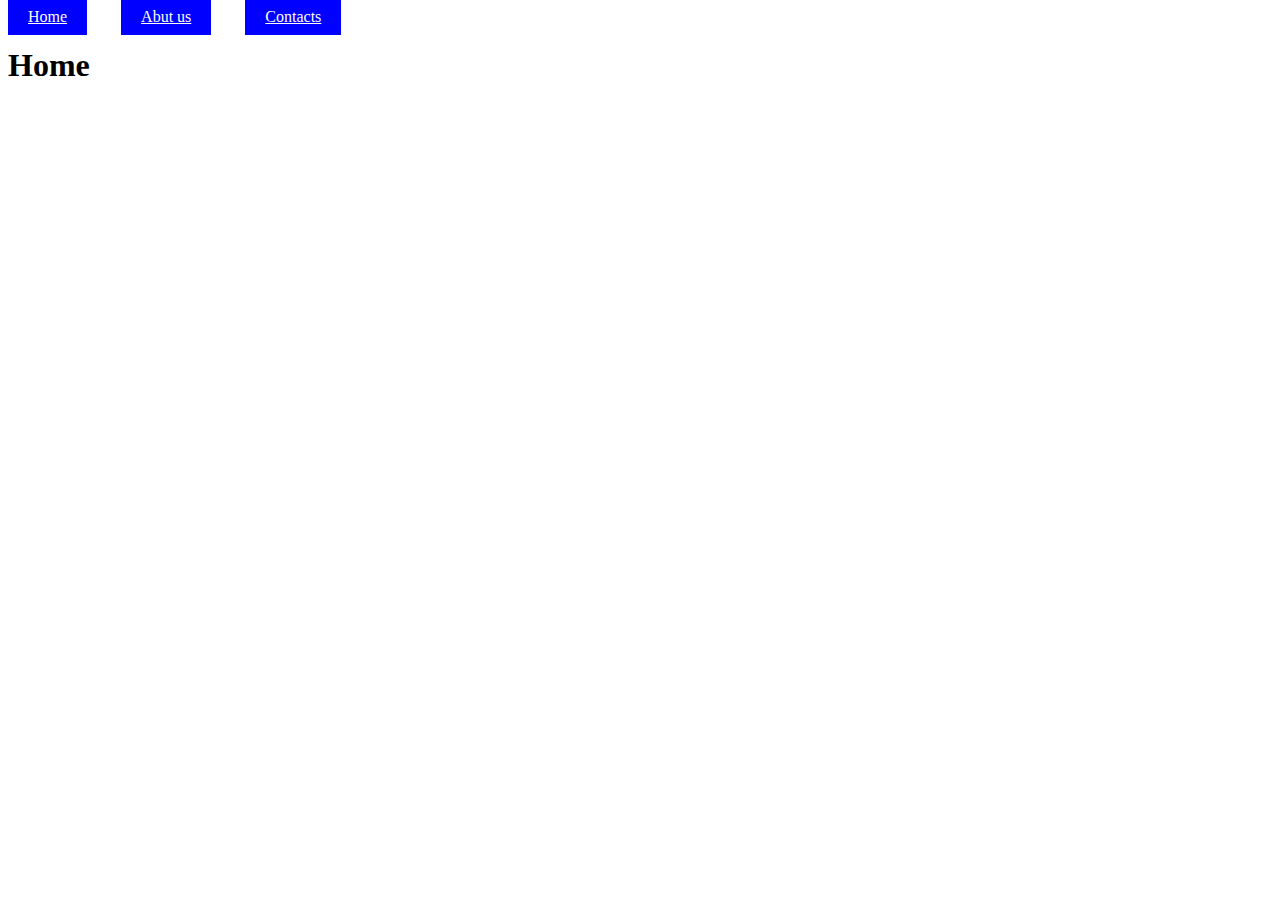
<file: index.html>
<html>
    <head>
      <title>Website - Home</title>

      <link rel="stylesheet" href="style/style.css">

    </head>

    <body>
        <nav>
            <a href="index.html">Home</a>
            <a href="about.html">Abut us</a>
            <a href="contacts.html">Contacts</a>
        </nav>

        <h1>Home</h1>
    </body>
</html>
</file>
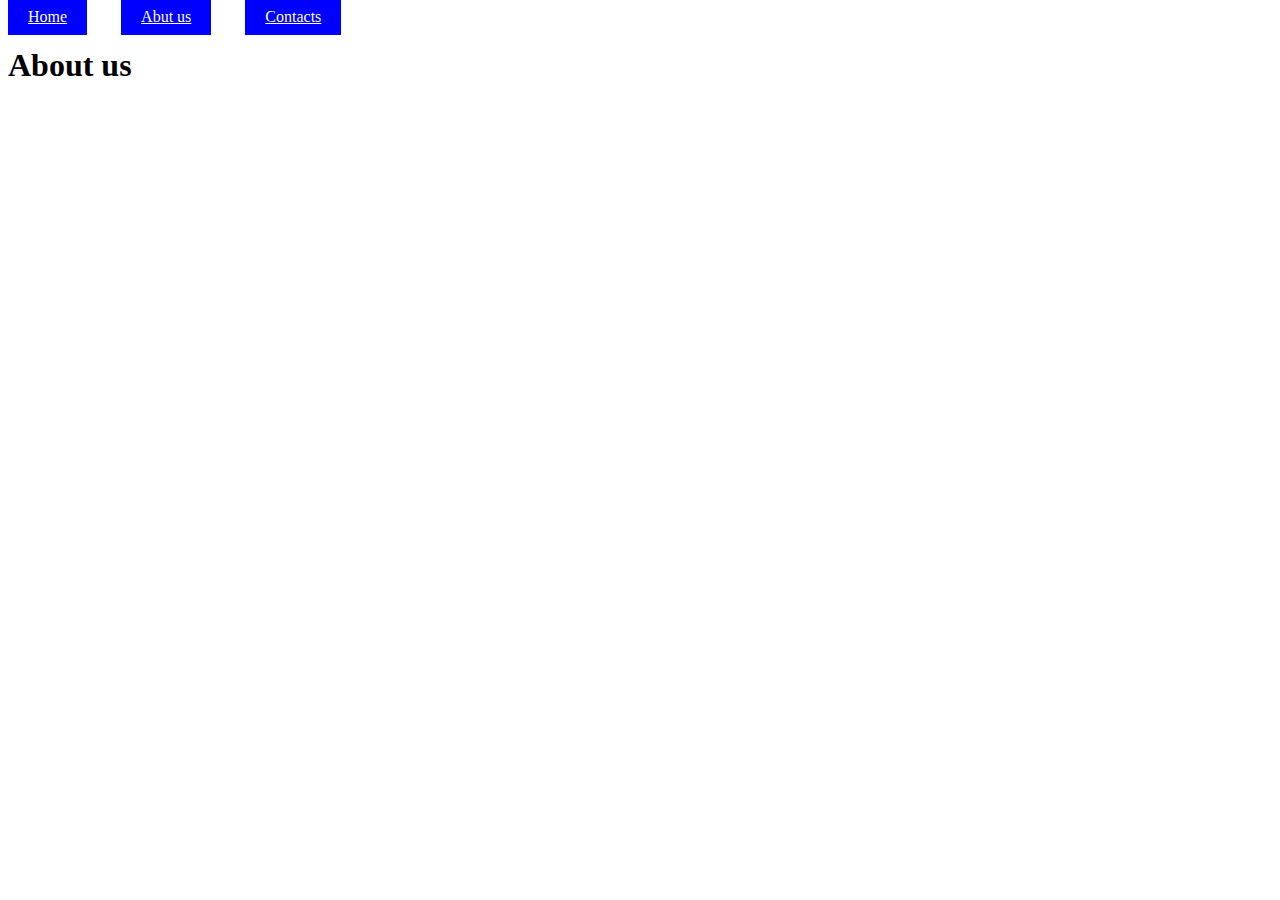
<file: about.html>
<html>
    <head>
      <title>Website - About us</title>

      <link rel="stylesheet" href="style/style.css">

    </head>

    <body>
        <nav>
            <a href="index.html">Home</a>
            <a href="about.html">Abut us</a>
            <a href="contacts.html">Contacts</a>
        </nav>

        <h1>About us</h1>
    </body>
</html>
</file>
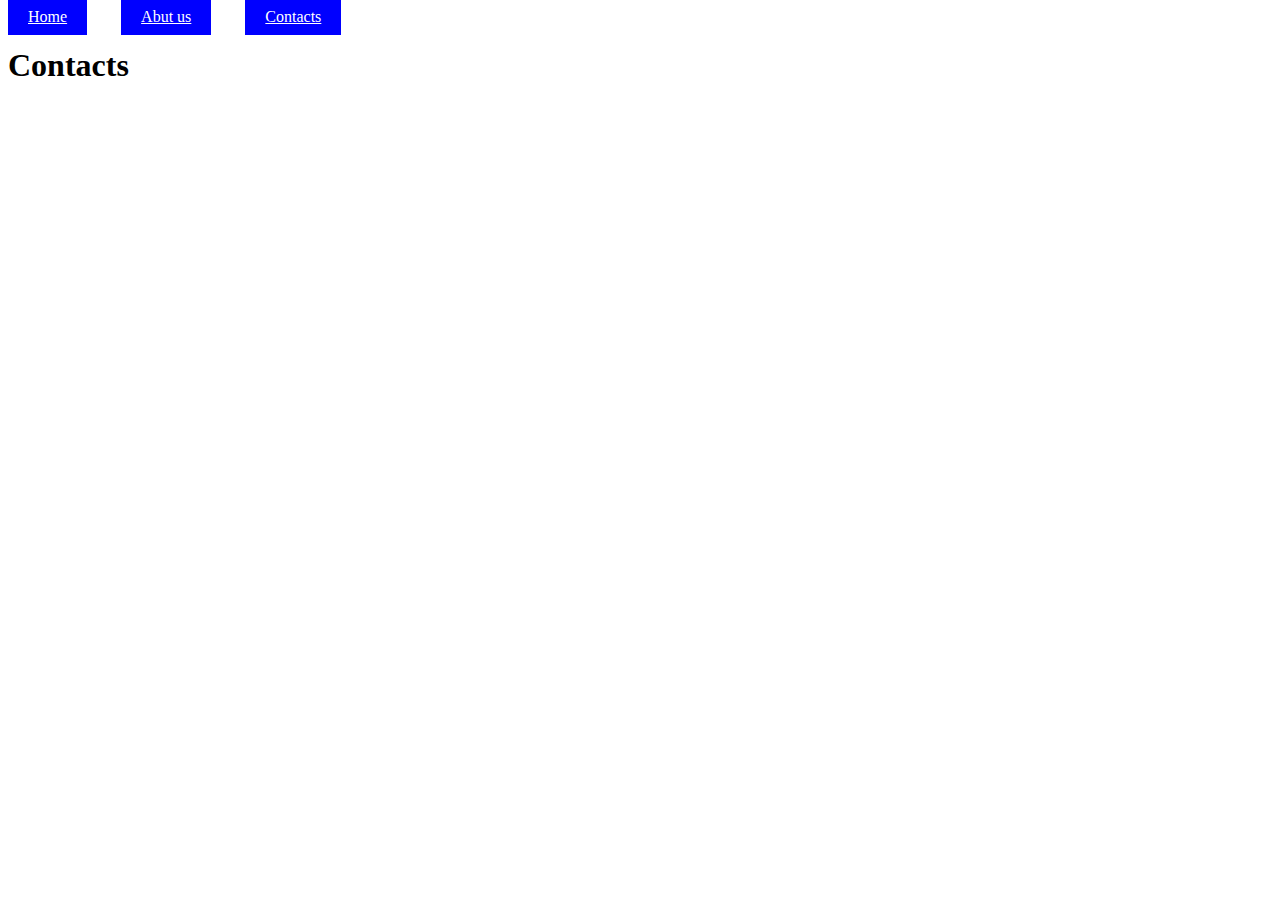
<file: Contacts.html>
<html>
    <head>
      <title>Website - Contacts</title>

      <link rel="stylesheet" href="style/style.css">

    </head>

    <body>
        <nav>
            <a href="index.html">Home</a>
            <a href="about.html">Abut us</a>
            <a href="contacts.html">Contacts</a>
        </nav>

        <h1>Contacts</h1>
    </body>
</html>
</file>
<file: style/style.css>
a{
  background-color: blue;
  color: white;
  margin-right: 30px;
  padding: 10px 20px;
  transition:background .4s ease;
  }
</file>
